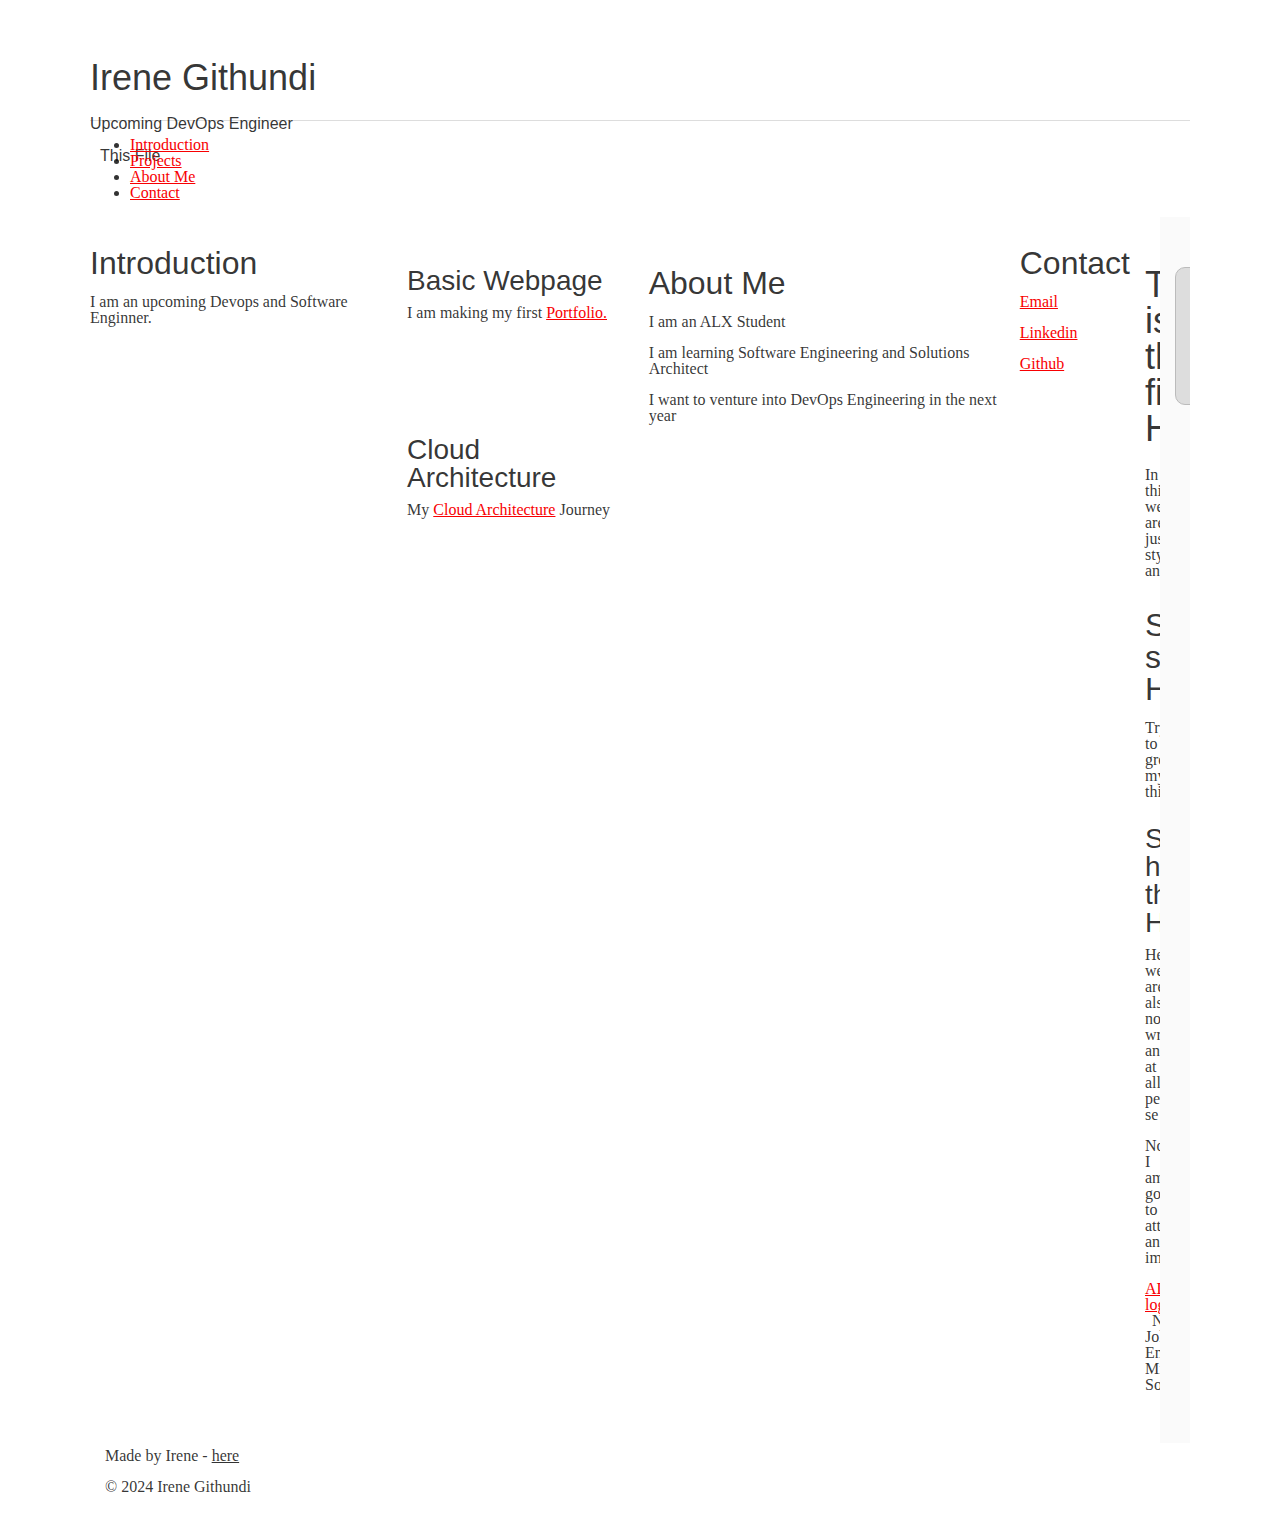
<file: css_basic/index.html>
<!DOCTYPE html>
<html lang="en">
    <head>
        <meta charset="utf-8">
        <title>Irene Njoki Githundi - Personal Portfolio</title>
        <link href="base.css" rel="stylesheet">
        <link href="styles.css" rel="stylesheet">
    </head>
    <body>
        <header>
            <h1>Irene Githundi</h1>
            <p>Upcoming DevOps Engineer</p>
            <ul>
                <li><a href="index.html">This File</a></li>
            </ul>
        </header>
        <nav>
            <ul>
                <li><a href="#introduction">Introduction</a></li>
                <li><a href="#projects">Projects</a></li>
                <li><a href="#about">About Me</a></li>
                <li><a href="#contact">Contact</a></li>
            </ul>
        </nav>
        <main>
            <section id="introduction">
                <h2>Introduction</h2>
                <p>I am an upcoming Devops and Software Enginner.</p>
            </section>
            <section id="projects">
                <article class="project">
                    <h3>Basic Webpage</h3>
                    <p>I am making my first <a href="tweets.html" target="_blank">Portfolio.</a></p>
                </article>
                <article class="project">
                    <h3>Cloud Architecture</h3>
                    <p>My <a href="tweets.html" target="_blank">Cloud Architecture</a> Journey</p>
                </article>
            </section>
            <section id="about">
                <article>
                    <h2>About Me</h2>
                    <p>I am an ALX Student</p>
                    <p>I am learning Software Engineering and Solutions Architect</p>
                    <p>I want to venture into DevOps Engineering in the next year</p>
                </article>
            </section>
            <section id="contact">
                <h2>Contact</h2>
                <p><a href="njokiirene4349@gmail.com" target="_blank">Email</a></p>
                <p><a href="https://www.linkedin.com/in/irene-githundi/" target="_blank">Linkedin</a></p>
                <p><a href="https://github.com/IreneGithundi" target="_blank">Github</a></p>
            </section>
            <article>
                <h1>This is the first Header</h1>
                <p>In this we are just styping anything</p>
                <h2>Slightly smaller Header</h2>
                <p>Trying to group my things</p>
                <h3>Smaller heading than H2</h3>
                <p>Here we are also not writing anything at all per se</p>
                <p>Now I am going to attach an image</p>
                <a href="https://i.ibb.co/gTDZZT8/ALX-Logo-07.png">ALX logo</a>
                <table border="1px">
                    <thead>
                        <th>Name</th>
                        <th>Age</th>
                        <th>Country</th>
                    </thead>
                    <tbody>
                        <tr>
                            <td>John</td>
                            <td>25</td>
                            <td>USA</td>
                        </tr>
                        <tr>
                            <td>Emily</td>
                            <td>28</td>
                            <td>Canada</td>
                        </tr>
                        <tr>
                            <td>Michael</td>
                            <td>32</td>
                            <td>Australia</td>
                        </tr>
                        <tr>
                            <td>Sophia</td>
                            <td>21</td>
                            <td>UK</td>
                        </tr>
                    </tbody>
                </table>
            </article>
            <aside>
                <p>placeholder to add comment thread later</p>
            </aside>
        </main>
        <footer>
            <p>Made by Irene - <a href="https://www.ranker.com/list/famous-people-named-irene/celebrity-lists" target="_blank">here</a></p>
            <p>&copy; 2024 Irene Githundi</p>
        </footer>
    </body>
</html>
</file>
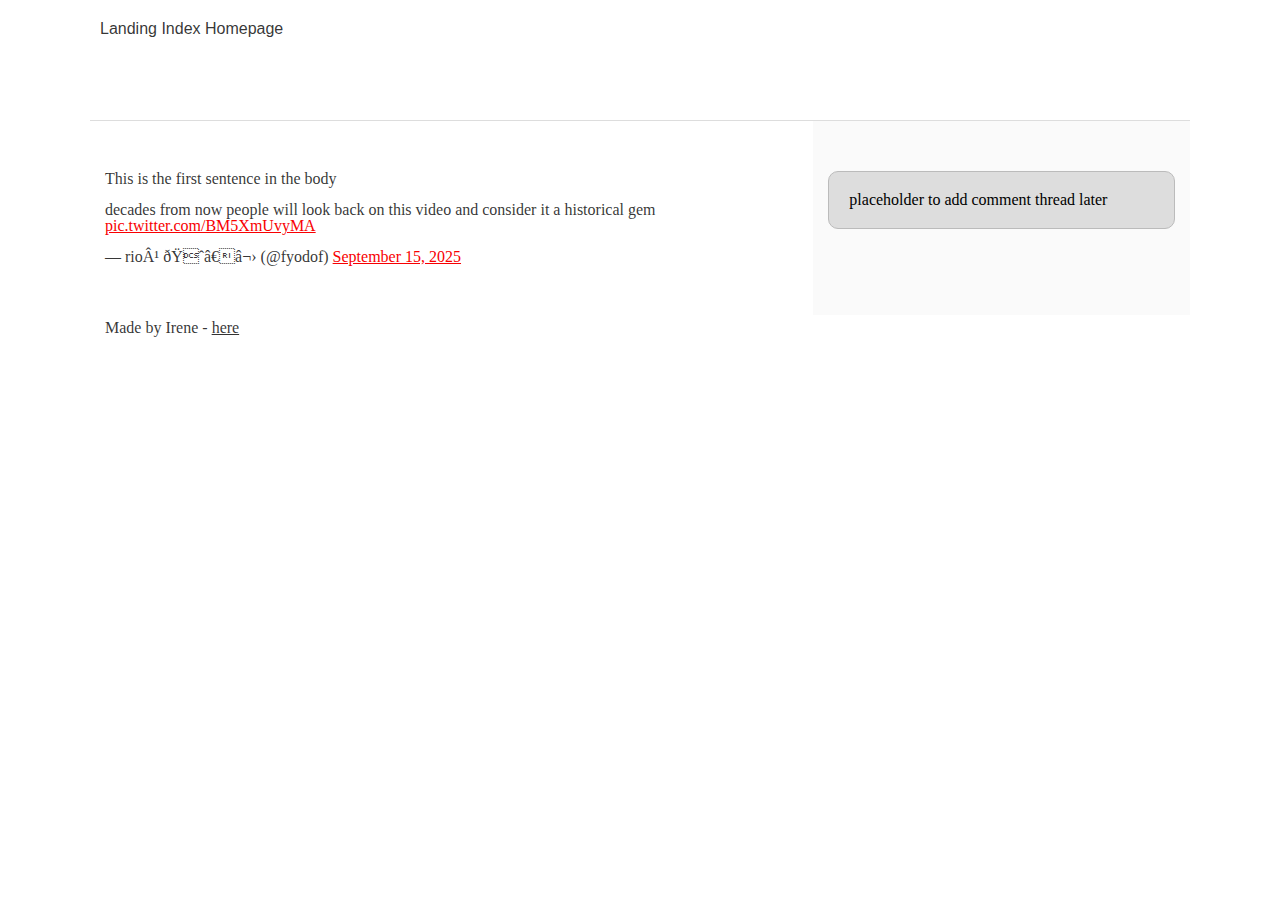
<file: css_basic/tweets.html>
<!DOCTYPE html>
<html lang="en">
    <head>
        <title>This is Something</title>
        <link href="base.css" rel="stylesheet">
        <link href="styles.css" rel="stylesheet">
    </head>
    <body>
        <header>
            <ul>
                <li>
                    <a href="index.html">Landing Index Homepage</a>
                </li>
            </ul>
        </header>
        <main>
            <article>
                <p>This is the first sentence in the body</p>
        <blockquote class="twitter-tweet"><p lang="en" dir="ltr">decades from now people will look back on this video and consider it a historical gem <a href="https://t.co/BM5XmUvyMA">pic.twitter.com/BM5XmUvyMA</a></p>&mdash; rio¹ 🐈‍⬛ (@fyodof) <a href="https://twitter.com/fyodof/status/1967655987680252094?ref_src=twsrc%5Etfw">September 15, 2025</a></blockquote> <script async src="https://platform.twitter.com/widgets.js" charset="utf-8"></script>
            </article>
            <aside>
               <p>placeholder to add comment thread later</p> 
            </aside>

        </main>
        <footer>
            <p> Made by Irene - <a href="https://www.ranker.com/list/famous-people-named-irene/celebrity-lists" target="_blank">here</a></p>
        </footer>
    </body>
</html>
</file>
<file: css_basic/base.css>
* Importing webfonts */
/* (If you're learning CSS, you should disregard that) */

@import url(https://fonts.googleapis.com/css?family=Yeseva+One);
@import url(https://fonts.googleapis.com/css?family=Josefin+Sans:400,700,700italic,400italic);


/* CSS reset rules */

html, body {
	height: 100%;
	min-height: 100%;
}
html, body, div, span, applet, object, iframe,
h1, h2, h3, h4, h5, h6, p, blockquote, pre,
a, abbr, acronym, address, big, cite, code,
del, dfn, img, ins, kbd, q, s, samp,
small, strike, sub, sup, tt, var,
b, u, i, center,
dl, dt, dd,
fieldset, form, label, legend,
table, caption, tbody, tfoot, thead, tr, th, td,
article, aside, canvas, details, embed, 
figure, figcaption, footer, header, hgroup, 
menu, nav, output, ruby, section, summary,
time, mark, audio, video {
	margin: 0;
	padding: 0;
	border: 0;
	font-size: 100%;
	font: inherit;
	vertical-align: baseline;
}
/* HTML5 display-role reset for older browsers */
article, aside, details, figcaption, figure, 
footer, header, hgroup, menu, nav, section {
	display: block;
}
body {
	line-height: 1;
}
blockquote, q {
	quotes: none;
}
blockquote:before, blockquote:after,
q:before, q:after {
	content: '';
	content: none;
}
table {
	border-collapse: collapse;
	border-spacing: 0;
}


/* Fonts and colors */

body {
	font-family: 'Josefin Sans', serif;
	color: rgba(0, 0, 0, 0.8);
}
h1, h2, h3, h4, h5, h6, header {
	font-family: 'Yeseva One', sans-serif;
}
article {
}
header {
	border-bottom: 1px solid rgb(221,221,221);
	transition: border-bottom-color 1s ease;
}
header a {
	color: rgba(0, 0, 0, 0.8);
}
aside {
	background: #FAFAFA;
}
aside p {
	border: 1px solid #bbb;
	background: #ddd;
	color: black;
}
footer a {
	color: rgba(0, 0, 0, 0.8);
}
a {
	color: #F80002;
}


/* Positioning and margins */

@media (min-width: 1100px) {
	body {
		width: 1100px;
		margin: 0 auto;
	}
}

article {
	padding: 50px 15px;
}
article > *:first-child {
	margin-top: 0;
}
aside {
	padding: 50px 15px;
}
header .right {
	float: right;
	margin: 0 10px 15px;
}


/* Header */
header {
	padding: 20px 0;
	height: 80px;
}
header ul {
	list-style: none;
	margin: 0;
	padding: 0;
}
header li {
	display: inline;
	vertical-align:middle;
}
header li:first-child {
	margin: 0;
}
header li a {
	margin: 0 10px;
}
header li.logo {
	font-size: 36px;
}
header a {
	text-decoration: none;
}


/* Aside */

aside p {
	border-radius: 10px;
	padding: 20px 20px;
}


/* Footer */

footer {
	padding: 5px 15px;
	height: 80px;
}


/* Text styles and margins */

p {
	margin-bottom: 15px;
}
h1 {
	font-size: 36px;
	margin: 40px 0 20px;
}
h2 {
	font-size: 32px;
	margin: 30px 0 15px;
}
h3 {
	font-size: 28px;
	margin: 25px 0 10px;
}
h4 {
	font-size: 20px;
	font-weight: bold;
	margin: 20px 0 10px;
}
h5 {
	font-size: 18px;
	font-weight: bold;
	margin: 15px 0 10px;
}
h6 {
	font-weight: bold;
	margin: 5px 0;
}

@media (max-width: 800px) {
  body.works_on_smartphone {
  	display: block;
  }
  body.works_on_smartphone main {
  	display: block;
  }
  header .right {
  	float: none;
  }
}
</file>
<file: css_basic/styles.css>
body, main{
    display: flex
}

main {
    flex-direction: row 
    flex: auto
}

body{
    flex-direction: column
}

article{
    flex: 2
}

aside{
    flex: 1
}

article, aside{
    overflow-y: auto;
}
</file>
